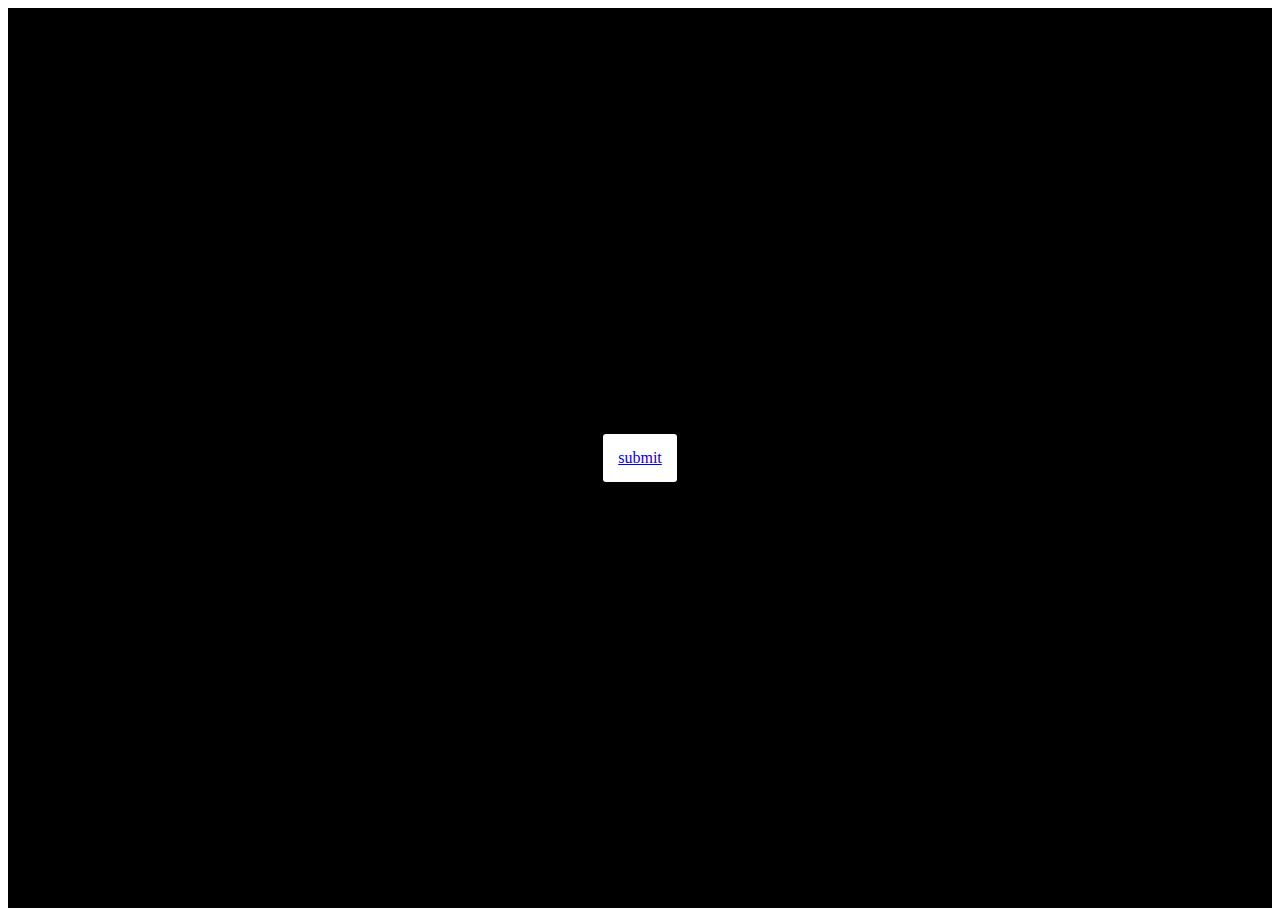
<file: alert.html>
<!DOCTYPE html>
<html>

<head>
	<link rel="stylesheet" href="alert.css">
</head>

<body>
	<div class="box">
		<a href="#popup-box"> submit</a>
	</div>

	<div id="popup-box" class="modal">

		<div class="content">
			<h1 >Booking sucessful !</h1>
			<b><p>Payment will be paid at entry time !</p></b>
			<a href="#" class="box-close">
				
			</a>
		</div>

	</div>
</body>

</html>
</file>
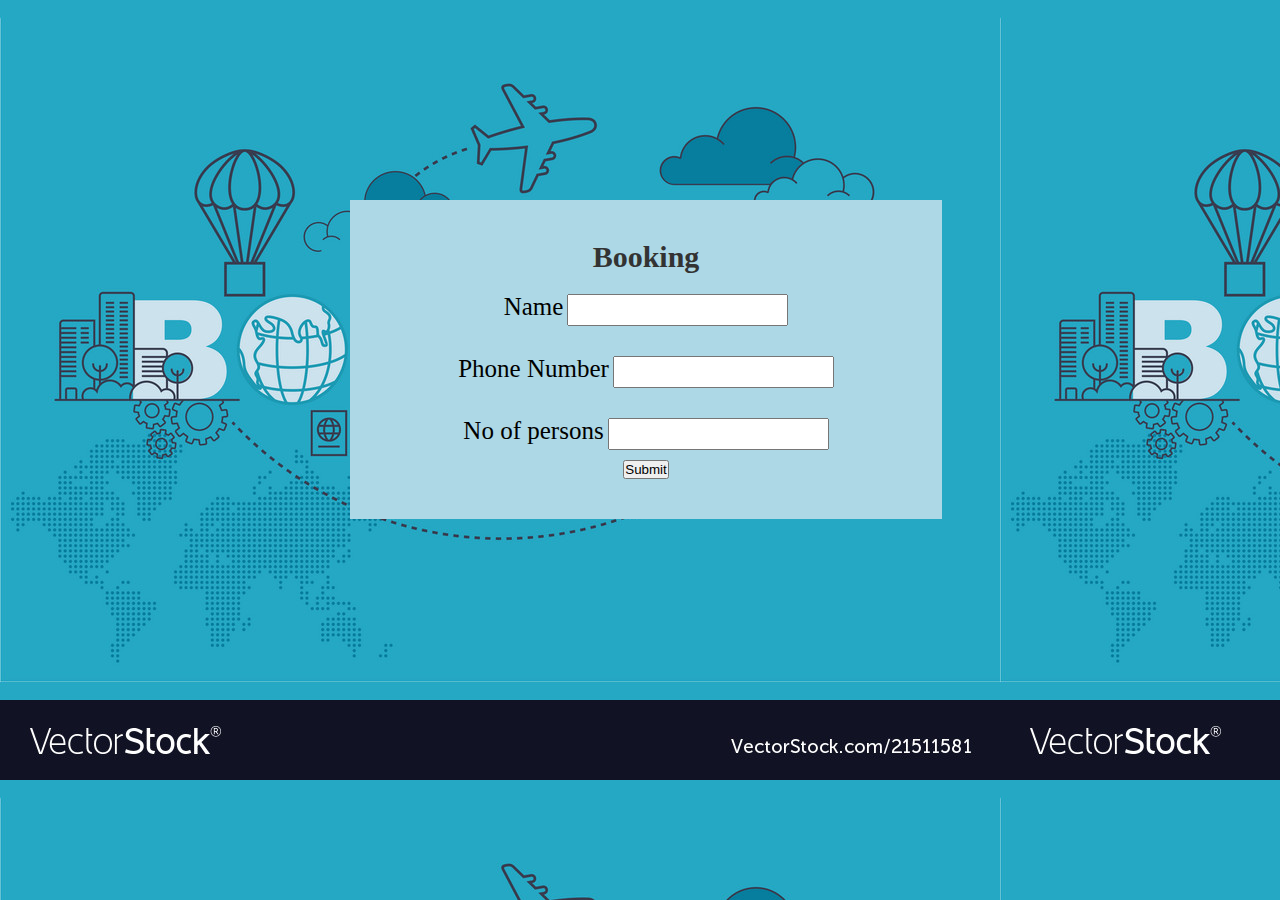
<file: book.html>
<html>
    <head>
      <link rel="stylesheet" href="book.css">
    </head>
    <body>
        
        <div class="contactForm">
            <form>
            
              <h2><b>Booking</b></h2>
              
              <div class="inputBox">
                <span> <b></b>Name<b></b></span>
                <input type="text" name="" required="required">
              </div>
        
              <div class="inputBox">

                <span>Phone Number</span>
                <input type="number" name="" required="required">
              </div>
        
              <div class="inputBox">
                
                
                <span>No of persons</span>
                <input type="text" name="" required="required">
              </div>
              <button onclick="bookbtn()">Submit</button>
              
                
              
            </form>
        </div>
        </div>
    </body>
    <script>
        function bookbtn()
        {
            alert("Booking sucessful!");
        }

    </script>
    
</html>
</file>
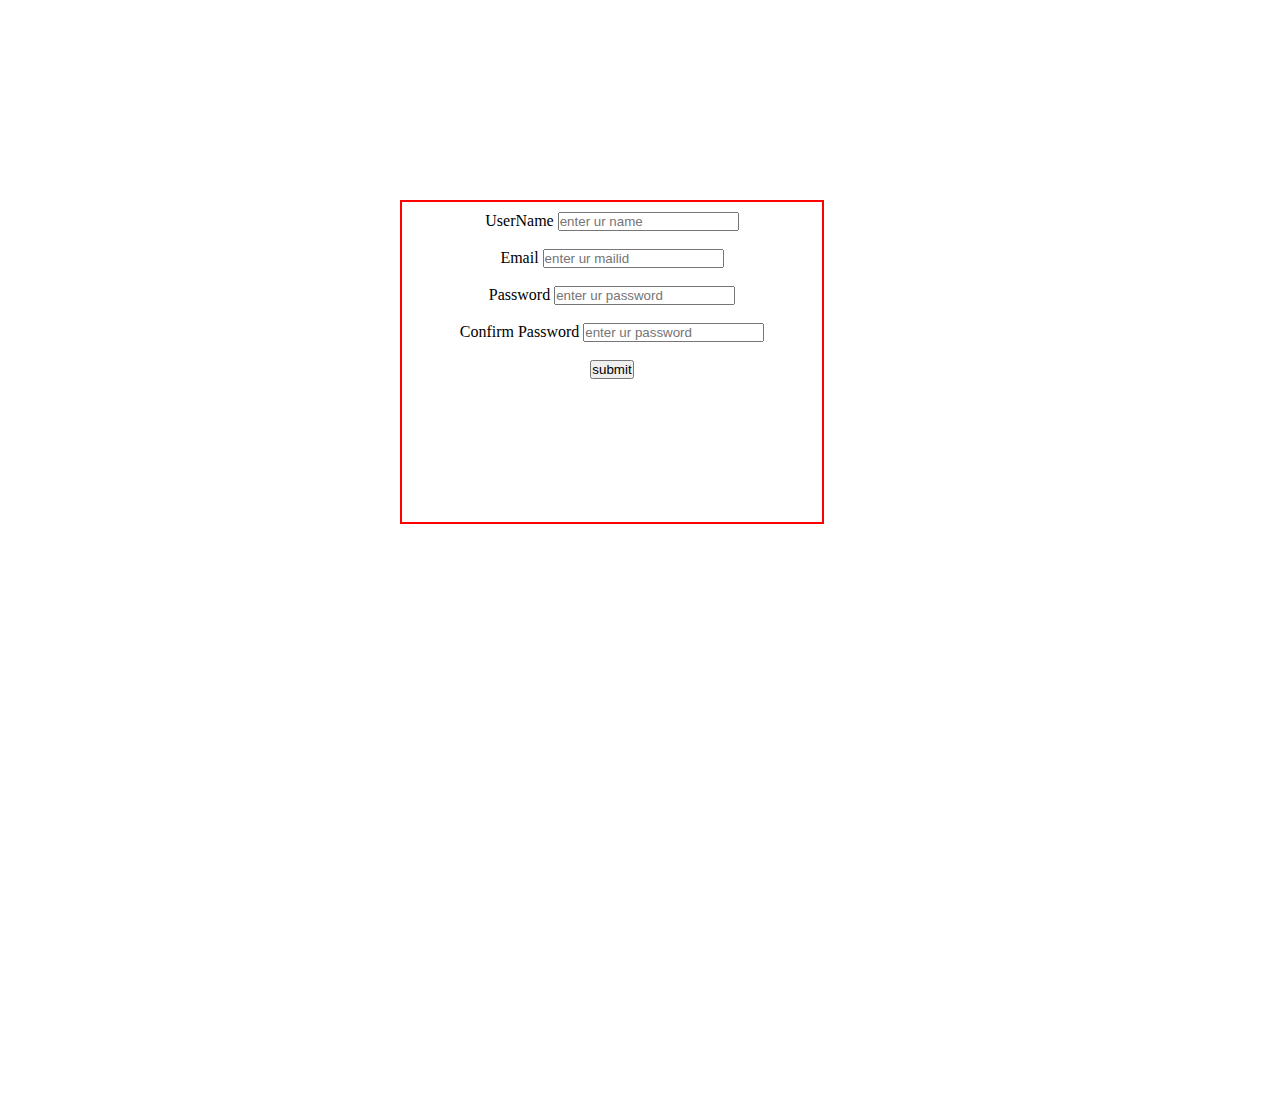
<file: register.html>
<html>
    <head>
        <link rel="stylesheet" href="register.css">
    </head>
    <body>

        
        <div class="box">
        <form action="register.php" method="post">
            <label>UserName</label>
            <input type="text" name="uname1"  placeholder="enter ur name">
            <br>
            <br>
            <label>Email</label>
            <input type="text" name="email" placeholder="enter ur mailid">
            <br>
            <br>

            <label>Password</label>
            <input type="password" name="upswd1" placeholder="enter ur password">
            <br>
            <br>

            <label>Confirm Password</label>
            <input type="password" name="upswd2" placeholder="enter ur password">
            <br>
            <br>

            <input type="Submit" value="submit">
        </form>
        </div>
        
    </body>
</html>
</file>
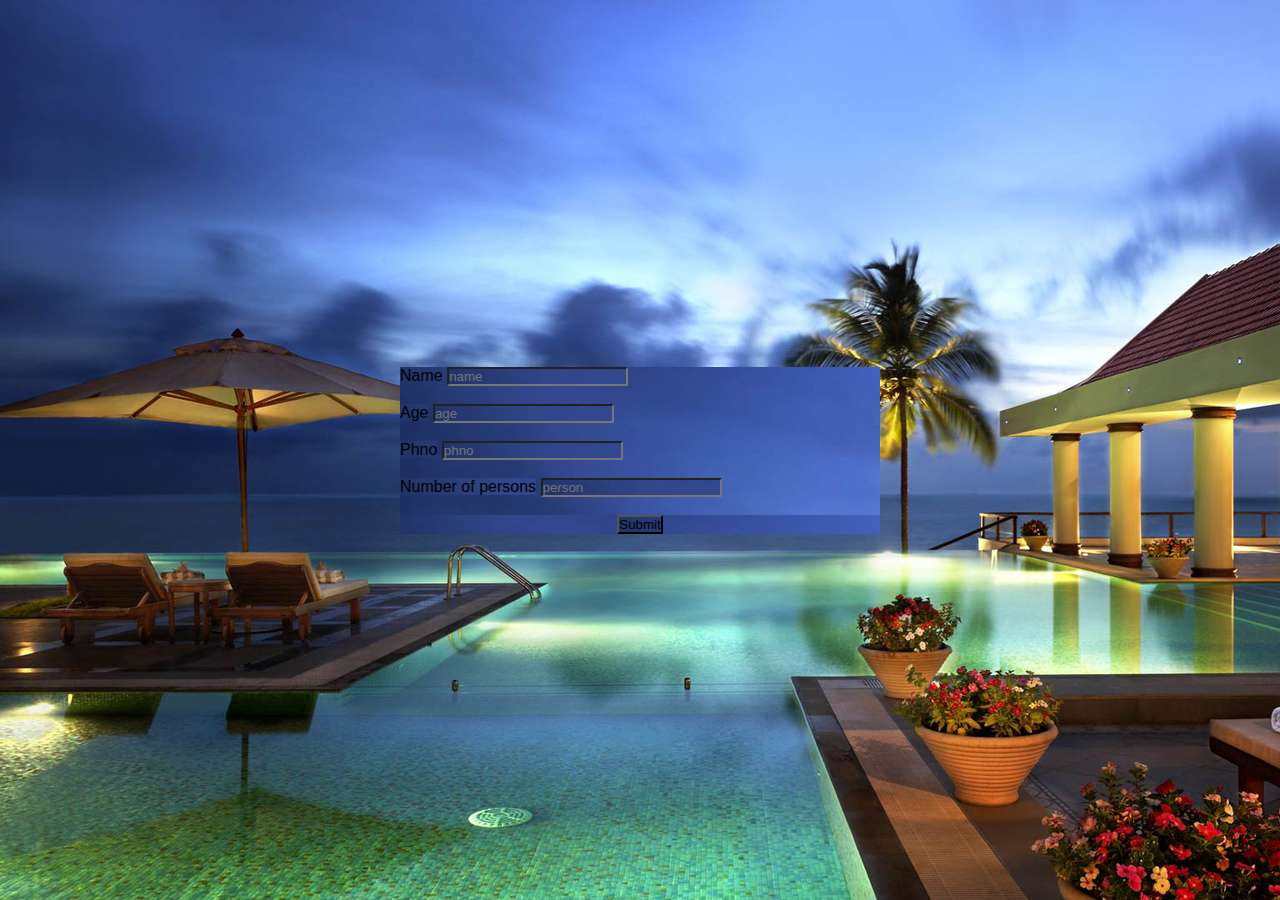
<file: text.html>
<!DOCTYPE html>
<html lang="en">
<head>
    <meta charset="UTF-8">
    <meta name="viewport" content="width=device-width, initial-scale=1.0">
    <title>Document</title>
    <link rel="stylesheet" href="text.css">
</head>
<body>
    <div class="container">
    <form action="text.php" method="post">
        <label for="">Name</label>
        <input type="text" name="name" placeholder="name" ><br><br>
        <label for="">Age</label>
        <input type="int" name="age" placeholder="age" ><br><br>
        <label for="">Phno</label>
        <input type="int" name="phno" placeholder="phno" ><br><br>
        <label for="">Number of persons</label>
        <input type="int" name="num" placeholder="person" ><br><br>

        <div class="submit">
        <input type="submit" value="Submit" >
        </div>
        

    </form>
    </div>
</body>
</html>
</file>
<file: alert.css>
.box {
    background-color: black;
    height: 100vh;
    display: flex;
    align-items: center;
    justify-content: center;
}

p {
    font-size: 17px;
    align-items: center;
}

.box a {
    display: inline-block;
    background-color: #fff;
    padding: 15px;
    border-radius: 3px;
}

.modal {
    align-items: center;
    display: flex;
    justify-content: center;
    position: absolute;
    top: 0;
    bottom: 0;
    left: 0;
    right: 0;
    background: rgba(254, 126, 126, 0.7);
    transition: all 0.4s;
    visibility: hidden;
    opacity: 0;
}

.content {
    position: absolute;
    background: white;
    width: 400px;
    padding: 1em 2em;
    border-radius: 4px;
}

.modal:target {
    visibility: visible;
    opacity: 1;
}

.box-close {
    position: absolute;
    top: 0;
    right: 15px;
    color: #fe0606;
    text-decoration: none;
    font-size: 30px;
}
</file>
<file: book.css>
*
{
    margin: 0;
    padding: 0;
}
body{
    
    justify-content: center;
    text-align: center;
    margin-top: 200px;
    background-image: url(images/booking.jpg);
    background-color: aqua;
}
.container
{
    text-align: center;
    justify-content: center;

}
h1
{
    font-size: 50px;
    font-family: sans-serif;
}

.contactForm
{
    width:40%;
    padding:40px;
    background: lightblue;
    margin-left: 350px;
    trans
    

}
.contactForm h2
{
   font-size: 30px;
   color:#333;
   font-weight: 500;
}
.contactForm .inputBox
{
    position:relative;
    width:100%;
    margin-top: 10px;
}
    
.contactForm .inputBox input
{

    padding:5px ;
    font-size: 16px;
    margin:10px 0; 
    justify-content: center;
    text-align: center;

}
.contactForm .inputBox span
{
    font-size: 25px;
}
</file>
<file: register.css>
*
{
    margin: 0;
    padding: 0;
}   
body{
    height: 100vh;
    width: 50px;
   
   justify-content: center;
   text-align: center;
}

.box
{
    border: 2px solid red;
    width:400px;
    height: 300px;
    margin-left: 400px;
    margin-top: 200px;
    padding: 10px;


}
</file>
<file: text.css>
*
{
    margin: 0;
    padding: 0;
    font-family: "poppins", sans-serif;
    background-image: url("kerala.jpg");
}
body{
    display: flex;
    justify-content: center;
    align-items: center;
    min-height: 100vh;
}
.container
{
   background: thistle;
   width:480px;
   
   
   
}
.submit
{
    text-align: center;
    color: white;
}
</file>
